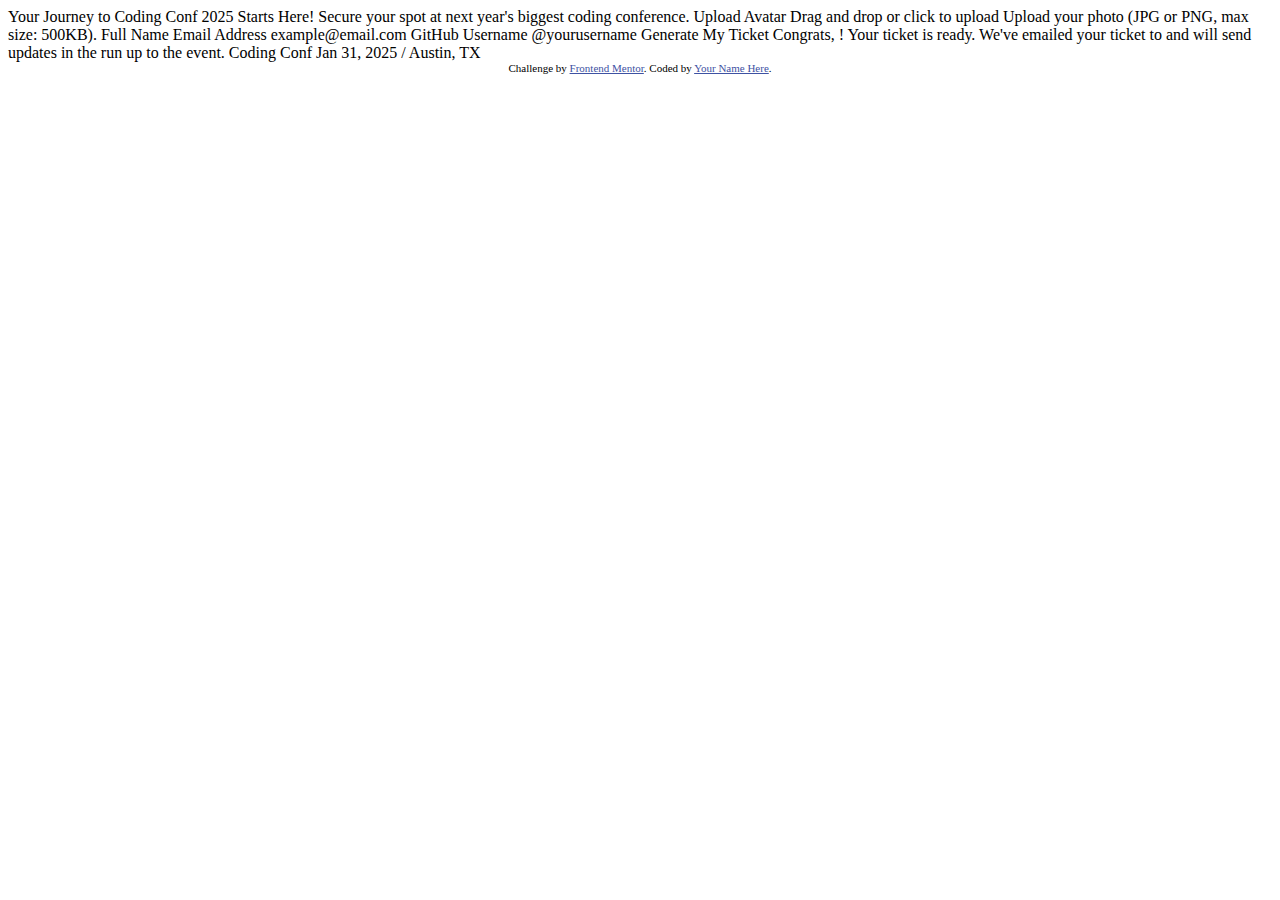
<file: index.html>
<!DOCTYPE html>
<html lang="en">
<head>
  <meta charset="UTF-8">
  <meta name="viewport" content="width=device-width, initial-scale=1.0"> <!-- displays site properly based on user's device -->

  <link rel="icon" type="image/png" sizes="32x32" href="./assets/images/favicon-32x32.png">
  
  <title>Frontend Mentor | Conference ticket generator</title>

  <!-- Feel free to remove these styles or customise in your own stylesheet 👍 -->
  <style>
    .attribution { font-size: 11px; text-align: center; }
    .attribution a { color: hsl(228, 45%, 44%); }
  </style>
</head>
<body>

  <!-- Form starts -->

  Your Journey to Coding Conf 2025 Starts Here!

  Secure your spot at next year's biggest coding conference.

  Upload Avatar
  Drag and drop or click to upload
  Upload your photo (JPG or PNG, max size: 500KB).

  Full Name

  Email Address
  example@email.com

  GitHub Username
  @yourusername

  Generate My Ticket

  <!-- Form ends -->

  <!-- Generated tickets starts -->

  Congrats, <!-- Full Name -->! Your ticket is ready.

  We've emailed your ticket to <!-- Email Address --> and will send updates in the run up to the event.

  Coding Conf
  Jan 31, 2025 / Austin, TX

  <!-- Generated tickets ends -->
  
  <div class="attribution">
    Challenge by <a href="https://www.frontendmentor.io?ref=challenge">Frontend Mentor</a>. 
    Coded by <a href="#">Your Name Here</a>.
  </div>
</body>
</html>
</file>
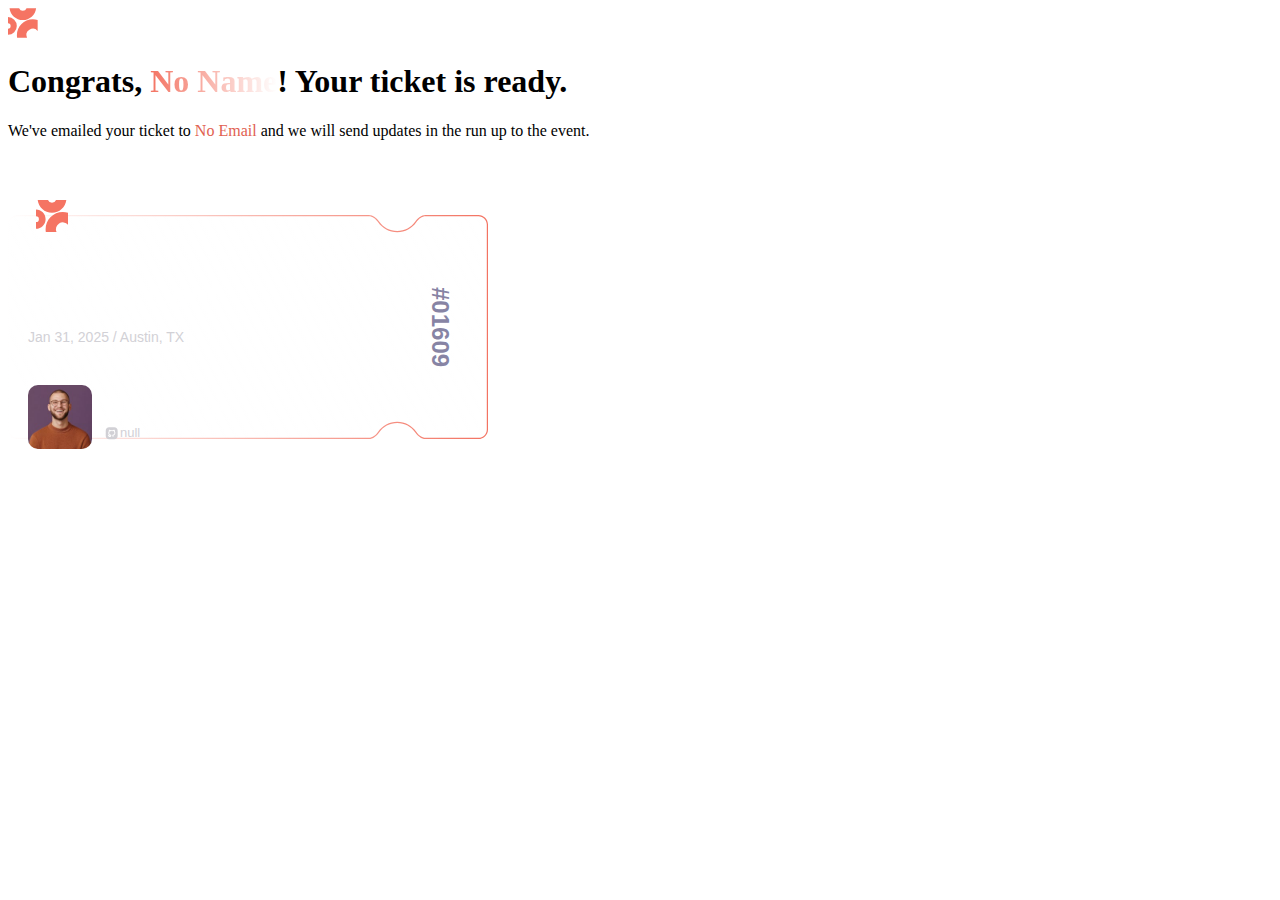
<file: ticket.html>
<!DOCTYPE html>
<html lang="en">
  <head>
    <meta charset="UTF-8" />
    <meta name="viewport" content="width=device-width, initial-scale=1.0" />
    <!-- displays site properly based on user's device -->
    <link
      rel="icon"
      type="image/png"
      sizes="32x32"
      href="./assets/images/favicon-32x32.png"
    />
    <title>Frontend Mentor | Conference ticket generator</title>
    <link rel="stylesheet" href="index.css" />
    <link rel="stylesheet" href="ticket.css" />
  </head>
  <body>
    <div class="container">
      <img
        src="./assets/images/logo-full.svg"
        alt="Coding Conf Logo"
        class="logo"
      />
      <h1>
        Congrats, <span class="ticket-name header-name">No Name</span>! Your ticket is ready.
      </h1>
      <p class="description">
        We've emailed your ticket to <span class="ticket-email description-email">No Email</span> and
        we will send updates in the run up to the event.
      </p>

      <div class="ticket">
        <div class="left">
          <img
            src="./assets/images/logo-mark.svg"
            alt="Logo"
            class="logo-mark"
          />
          <p class="event">Coding Conf</p>
          <p class="date">Jan 31, 2025 / Austin, TX</p>
          <div class="user">
            <img
              src="./assets/images/image-avatar.jpg"
              alt="User Avatar"
              class="ticket-avatar avatar"
            />
            <div class="user-info">
              <p class="ticket-name name">No Name</p>
              <p class="ticket-github github">
                <img
                  src="./assets/images/icon-github.svg"
                  alt="GitHub Logo"
                  class="github-logo"
                />No GitHub
              </p>
            </div>
          </div>
        </div>
        <div class="right">
          <p class="number">#01609</p>
        </div>
      </div>

    </div>
  </body>
  <script src="ticket.js"></script>
</html>
</file>
<file: index.css>
.attribution { font-size: 11px; text-align: center; }
.attribution a { color: hsl(228, 45%, 44%); }
</file>
<file: ticket.css>
.header-name {
  background: linear-gradient(90deg, hsl(7, 86%, 67%), hsl(0, 0%, 100%));
  -webkit-background-clip: text;
  -webkit-text-fill-color: transparent;
  background-clip: text;
  color: transparent;
}

.description-email {
  color: hsl(7, 71%, 60%);
}

.ticket {
  background-image: url('./assets/images/pattern-ticket.svg');
  background-size: contain;
  background-position: center;
  background-repeat: no-repeat;
  display: flex;
  flex-direction: row;
  overflow: hidden;
  margin-top: 40px;
  max-width: 480px;
  min-width: 480px;
  font-family: 'Inconsolata', sans-serif;
  color: white;
}

.left {
  padding: 20px;
  flex: 1;
}

.top {
  display: flex;
  align-items: center;
  gap: 16px;
}

.logo-mark {
  padding-left: 8px;
  padding-bottom: 32px;
  width: 32px;
  height: 32px;
  flex-shrink: 0;
}

.event {
  font-size: 32px;
  font-weight: 600;
  margin: 10px 0 5px 0;
}

.date {
  font-size: 14px;
  color: hsl(252, 6%, 83%);
  margin-bottom: 20px;
}

.user {
  display: flex;
  align-items: center;
  gap: 12px;
}

.avatar {
  margin-top: 16px;
  width: 64px;
  height: 64px;
  border-radius: 10px;
  object-fit: cover;
}

.user-info {
  display: flex;
  flex-direction: column;
}

.name {
  font-weight: bold;
  font-size: 28px;
  margin-bottom: 0px;
}

.github {
  font-size: 13px;
  color: hsl(252, 6%, 83%);
  margin-top: 0px;
}

.github-logo {
  width: 16px;
  height: 16px;
  vertical-align: -25%;
}

.right {
  padding: 20px;
  display: flex;
  align-items: center;
  justify-content: center;
  min-width: 80px;
}

.number {
  writing-mode: vertical-rl;
  font-size: 24px;
  font-weight: 600;
  color: hsl(245, 15%, 58%);
  margin-right: 0px;
}
</file>
